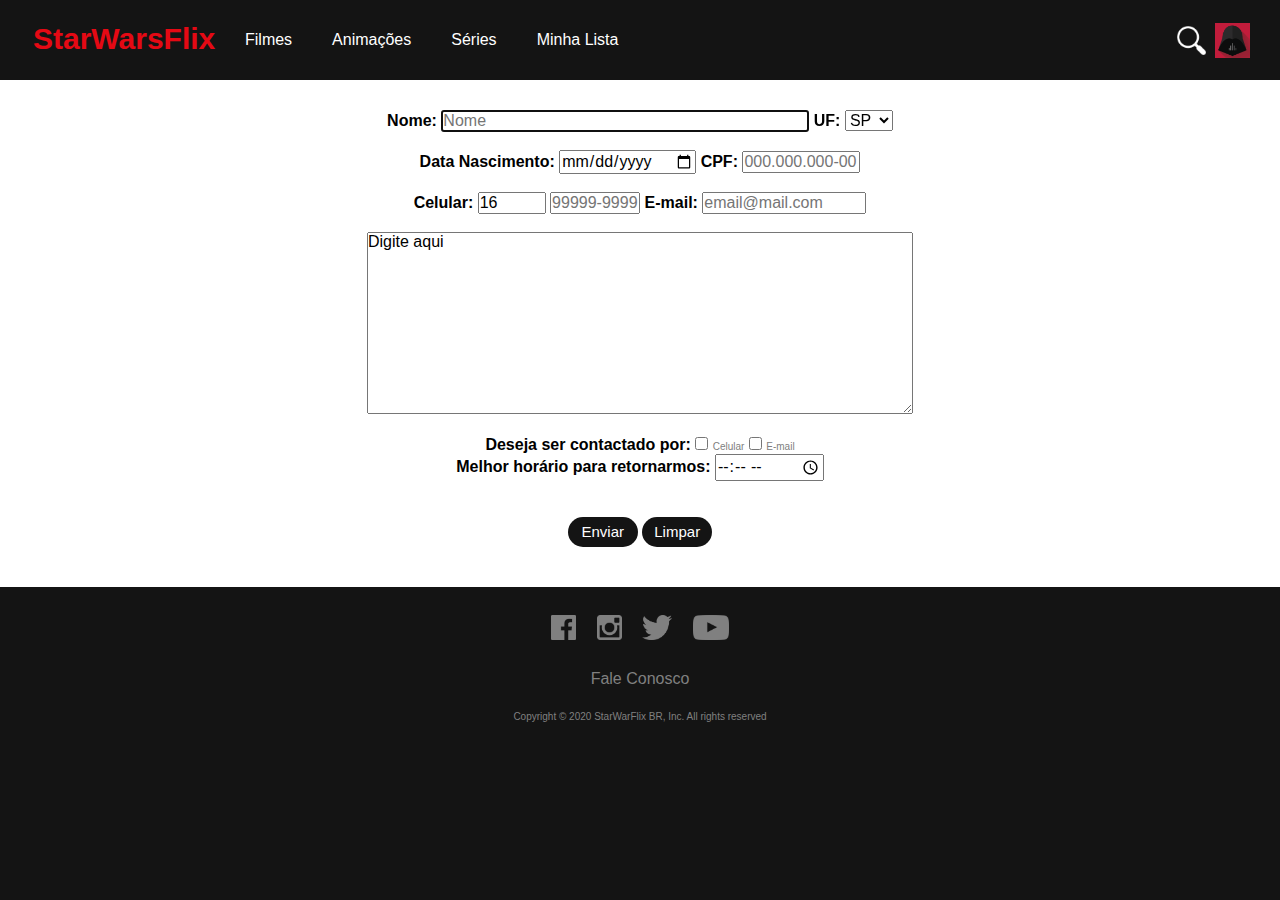
<file: HTML/faleconosco.html>
﻿<!DOCTYPE html>
<html>
<head>
    <meta charset="utf-8" />
    <title>StarWarsFlix | Fale Conosco</title>
    <link href="../Content/CSS/index.css" rel="stylesheet" />
    <link href="../Content/CSS/faleconosco.css" rel="stylesheet" />
</head>
<body>
    <div class="container">
        <header>
            <a class="index" href="../index.html">StarWarsFlix</a>
            <nav>
                <ul>
                    <li><a href="../index.html#filmes">Filmes</a></li>
                    <li><a href="../index.html#animacoes">Animações</a></li>
                    <li><a href="../index.html#series">Séries</a></li>
                    <li><a href="../index.html#minhalista">Minha Lista</a></li>
                </ul>
                <div class="user">
                    <div class="flexboxUser">
                        <img id="userimg" src="../Content/Pictures/lupa.png" />
                        <img id="userimg" src="../Content/Pictures/Darth-Vader-icon.png" />
                    </div>
                </div>            
            </nav>   
        </header>

        <section id="conteudoFC">
            <h1>Fale Conosco</h1><br /><br />
            <form action="../index.html" method="get">
                Nome: <input type="text" name="textUser" placeholder="Nome" autofocus maxlength="100" size=37 required />
                UF: 
                <select name="cboEstados">
                    <!--combo box-->
                    <option value="AC">AC</option>
                    <option value="AL">AL</option>
                    <option value="AP">AP</option>
                    <option value="AM">AM</option>
                    <option value="BA">BA</option>
                    <option value="CE">CE</option>
                    <option value="DF">DF</option>
                    <option value="ES">ES</option>
                    <option value="GO">GO</option>
                    <option value="MA">MA</option>
                    <option value="MT">MT</option>
                    <option value="MS">MS</option>
                    <option value="MG">MG</option>
                    <option value="PA">PA</option>
                    <option value="PA">PB</option>
                    <option value="PR">PR</option>
                    <option value="PE">PE</option>
                    <option value="PI">PI</option>
                    <option value="RJ">RJ</option>
                    <option value="RN">RN</option>
                    <option value="RS">RS</option>
                    <option value="RO">RO</option>
                    <option value="RR">RR</option>
                    <option value="SC">SC</option>
                    <option value="SP" selected>SP</option>
                    <option value="SE">SE</option>
                    <option value="TO">TO</option>
                </select>
                <br /><br />
                Data Nascimento: <input type="date" name="txtDataNasci" required />
                CPF: <input type="text" name="textCPF" placeholder="000.000.000-00" pattern="\d{3}.\d{3}.\d{3}-\d{2}" size=10 required/>
                <br /><br />
            

                Celular: <input type="number" name="txtDDD" min="10" max="100" step="1" value="16" required />
                <input type="text" name="textNUM" placeholder="99999-9999" pattern="\d{5}-\d{4}" size=7 required />                 
                E-mail: <input type="text" name="textMail" placeholder="email@mail.com" size=15 required/>
                <br /><br />
                
                <textarea name="textDescr" rows="10" cols="57">Digite aqui</textarea>
                <br /><br />

                Deseja ser contactado por: <input type="checkbox" name="chkMSG" value="cel"> <span>Celular</span>
                <input type="checkbox" name="chkMSG" value="mail"> <span>E-mail</span><br />

                Melhor horário para retornarmos: <input type="time" name="txtHoraContato" min="06:00" max="20:00" required><br><br> 

                <br />
                <input class="btnFim" type="submit" name="btnEnviar" value="Enviar" /> <!--botão: CONTROLE - não chama de componente-->
                <input class="btnFim" type="reset" name="btnApagar" value="Limpar" />
            </form>

        </section>


        <footer>         
            <div>
                <!--Facebook-->
                <img id="imgfb" src="../Content/Pictures/facebook.png" />

                <!--Instagram-->
                <img id="imgit" src="../Content/Pictures/instagram.png" />

                <!--Twitter-->
                <img id="imgtw" src="../Content/Pictures/twitter.png" />

                <!--Youtube-->
                <img id="imgyt" src="../Content/Pictures/youtube.png" />
                <br /><br />

                <a id="flnco" href="faleconosco.html">Fale Conosco</a>
                <br /><br />
                <span>Copyright &copy 2020 StarWarFlix BR, Inc. All rights reserved</span>
            </div>
        </footer>
    </div>
</body>
</html>
</file>
<file: Content/CSS/index.css>
﻿*{
    font: 16px sans-serif;
    margin: 0;
    padding: 0;
}

body{
    background: #141414;
}

.container { /*conteudo site*/
    width: auto;
    height: auto;
    margin: 0 auto;
    display: grid;
    grid-template-columns: auto 1fr 1fr 1fr;
    grid-template-rows: auto auto auto;
}

/**************** Header ****************/
header {
    position: fixed;
    width: 100%;
    z-index: 10;
    background: #141414;
    display: grid;
    grid-template-columns: 15% 80%;
    grid-row: 1/1;
    padding: 11px 11px 11px 33px;
}

.index{ /*StarWarsFlix letra*/
    text-decoration: none;
    font: 30px sans-serif;
    font-weight: bold;
    color: #E50914;
    padding: 11px 0 11px 0 ; /*top right bottom left*/
}

.index:hover{
    color: red;
}


/**************** NAV ****************/
nav {
    background: #141414;
    display: grid;
    grid-column: 2/6;
    grid-row: 1/1;
}

a {
    text-decoration: none;
    color: white;
}


li {
    margin: 0px;
    padding: 20px;
    list-style: none; /*tira as bolinhas da lista*/
    font: 16px sans-serif;
    color: white;
    float: left; /*deixa a lista na horizontal igual para as imagens*/
}

li:hover{
    color: #e5e5e5;
    text-decoration: underline;
}

.user { 
    display: grid;
    grid-column: 4/5;
    grid-row: 1/1;
    
}

#userimg{
    width: 35px;
    height: 35px;
}

img:hover {
    filter: brightness(1.2);
}


.flexboxUser{
    background: #141414;
    display: flex;
    flex-direction: row;
    justify-content: flex-end;
    align-items: center;
    padding: 0 60px 0 0px;
}

/**************** Section ****************/
#conteudo {
    grid-row: 2/3;
    grid-column: 1/5;
    background: #141414;
    color: white;
    padding: 0 30px 30px 30px;
}

img {
    width: 155px;
    height: 253px;
    padding: 3px;
}


h2{
    font-weight: bold;
    font: 20px sans-serif;
    padding: 3px;
}

.lista { /*flexbox onde ficarão os posters*/
    display: flex;
    flex-direction: row;
    flex-wrap: wrap;
    text-align: center;
}

.posters {
    position: relative; /*posição relativa pq será sobreposto pelo logo*/
}

.sobrepor_posters {
    position: absolute; /*posição absoluta para aplicar z-index*/
    opacity: 0; /* opacidade zero deixa o logo transparente*/
    z-index: 1;
    width: 155px;
    height: 253px;
    padding: 3px;
    background-color: rgba(100, 100, 100, 0.5);
}

.sobrepor_posters:hover {
    opacity: 100;/* opacidade 100 deixa o logo visivel*/
    cursor: pointer;
}

.logoinfo {
    width: 40px;
    height: 40px;
    padding: 100px 0 0 0;
}
/**************** FOOTER ****************/
footer {
    background: #141414;
    font: 15px sans-serif;
    padding: 20px;
    text-align: center;

    display: grid;
    grid-column: 1/5;
    grid-row: 3/4;
}

#flnco { /*cor letra fale conosco*/
    color: grey;
}

#flnco:hover{ 
    color: white;
}

#imgfb{ /*faceboobk logo*/
    width: 25px;
    height: 25px;
    margin: 5px;
}

#imgit { /*instagram logo*/
    width: 25px;
    height: 25px;
    margin: 5px;
}

#imgtw { /*twitter logo*/
    width: 30px;
    height: 25px;
    margin: 5px;
}

#imgyt { /*youtube logo*/
    width: 36px;
    height: 25px;
    margin: 5px;
}

span {
    color: grey;
    font: 10px sans-serif;
}
</file>
<file: Content/CSS/faleconosco.css>
#conteudoFC {
    grid-row: 2/3;
    grid-column: 1/5;
    background: white;
    color: black;
    padding: 40px;
    text-align: center;
 }

h1{
    font: 30px sans-serif;
}

.btnFim {
    width: 70px;
    height: 30px;
    border: 0;
    border-radius: 15px;
    color: white;
    font: 15px sans-serif;
    background-color: #141414;
    outline:none;
}

.btnFim:hover{
    background-color: #E50914;
}

form {
    font-weight: bold;
}

span{
    font-weight: normal;
}
</file>
